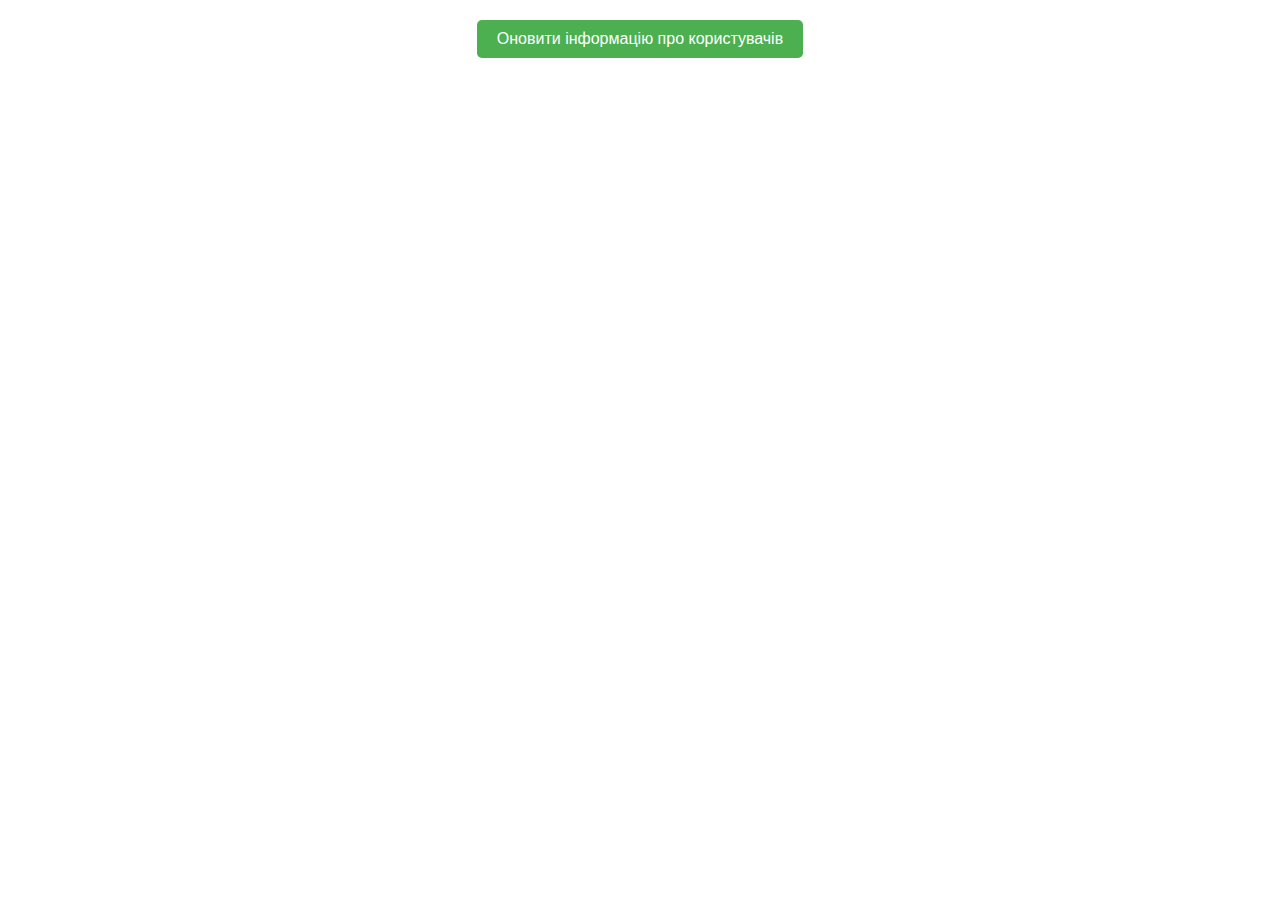
<file: index.html>
<!DOCTYPE html>
<html>
<head>
    <title>Information about users</title>
    <style>
        #users-container {
            display: flex;
            justify-content: center;
            align-items: center;
            flex-direction: row;
            flex-wrap: wrap;
            margin-top: 50px;
        }

        .user {
            flex-basis: 20%;
            margin: 10px;
            padding: 10px;
            border: 1px solid #ccc;
            border-radius: 5px;
            text-align: center;
        }

        .user img {
            border-radius: 50%;
        }

        #refresh-button {
            display: flex;
            justify-content: center;
            margin-top: 20px;
        }

            #refresh-button button {
                padding: 10px 20px;
                background-color: #4CAF50;
                color: white;
                border: none;
                border-radius: 5px;
                cursor: pointer;
                font-size: 16px;
            }

            #refresh-button button:hover {
                background-color: #45a049;
            }
    </style>
</head>
<body>
    <div id="refresh-button">
        <button onclick="refreshPage()">Оновити інформацію про користувачів</button>
    </div>

    <div id="users-container"></div>

    <script>
        function refreshPage() {
            window.location.reload();
        }

        fetch('https://randomuser.me/api/?results=8')
            .then(response => response.json())
            .then(data => {
                const users = data.results;
                const usersContainer = document.getElementById('users-container');

                users.forEach(user => {
                    const userDiv = document.createElement('div');
                    userDiv.classList.add('user');

                    const picture = user.picture.large;
                    const cell = user.cell;
                    const country = user.location.country;
                    const email = user.email;
                    const coordinates = `Latitude: ${user.location.coordinates.latitude}, Longitude: ${user.location.coordinates.longitude}`;

                    const img = document.createElement('img');
                    img.src = picture;
                    userDiv.appendChild(img);

                    const p1 = document.createElement('p');
                    p1.textContent = `Cell: ${cell}`;
                    userDiv.appendChild(p1);

                    const p2 = document.createElement('p');
                    p2.textContent = `Country: ${country}`;
                    userDiv.appendChild(p2);

                    const p3 = document.createElement('p');
                    p3.textContent = `Email: ${email}`;
                    userDiv.appendChild(p3);

                    const p4 = document.createElement('p');
                    p4.textContent = `Coordinates: ${coordinates}`;
                    userDiv.appendChild(p4);

                    usersContainer.appendChild(userDiv);
                });
            })
            .catch(error => console.error('Error:', error));
    </script>
</body>
</html>
</file>
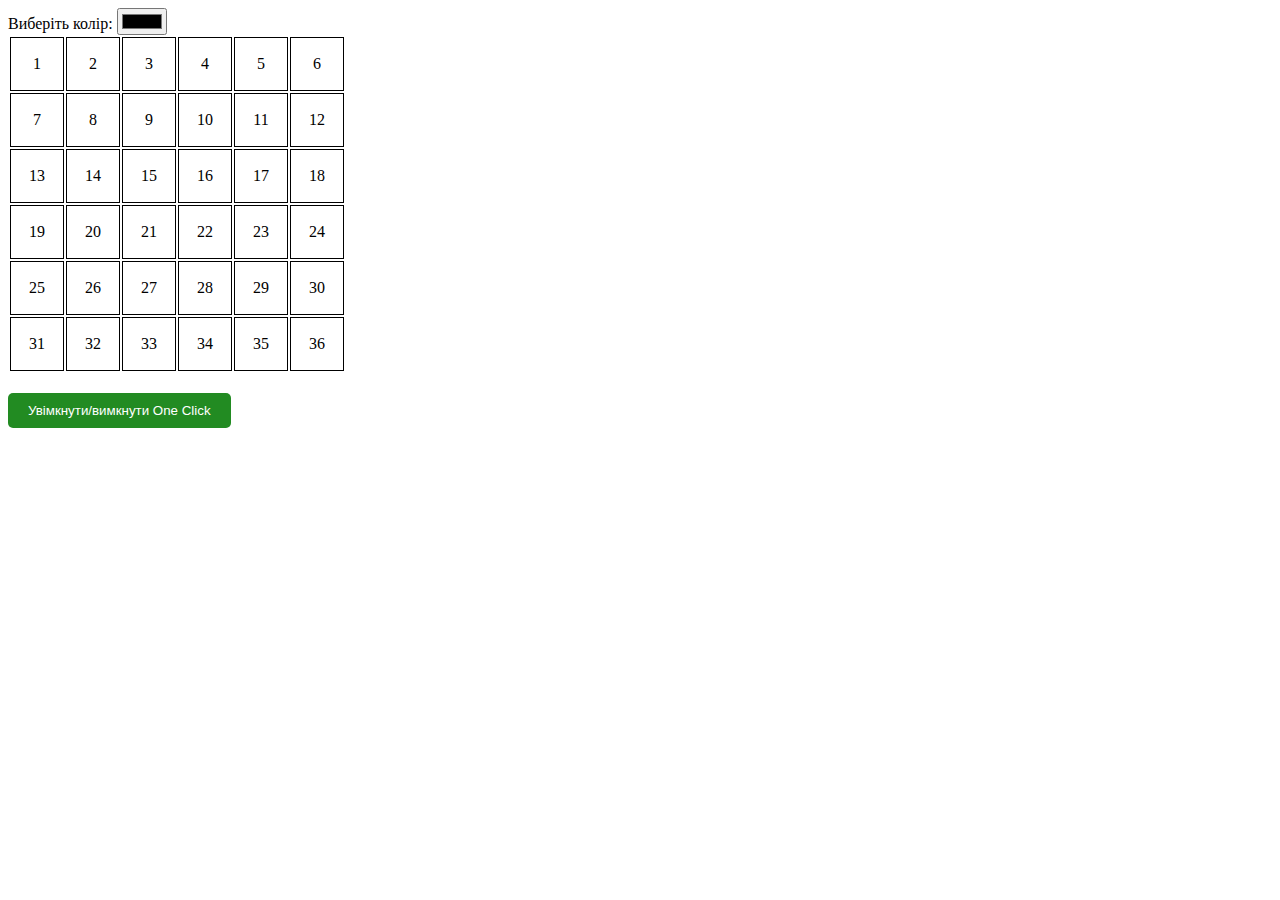
<file: color.html>
<!DOCTYPE html>
<html lang="en">
<head>
    <meta charset="UTF-8">
    <meta name="viewport" content="width=device-width, initial-scale=1.0">
    <title>Таблиця</title>
    <style>

        td {
            width: 50px;
            height: 50px;
            text-align: center;
            cursor: pointer;
            border: 1px solid black;
        }


        button#toggleClickChange {
            background-color: forestgreen;
            color: #fff;
            padding: 10px 20px;
            margin-top: 20px;
            border: none;
            border-radius: 5px;
            cursor: pointer;
            transition: background-color 0.3s;
        }

        button#toggleClickChange:hover {
            background-color: darkgreen; 
        }
    </style>
</head>
<body>
    <!-- Вибір кольору за допомогою input type="color" -->
    <label for="colorPicker">Виберіть колір:</label>
    <input type="color" id="colorPicker">

    <!-- Таблиця для відображення даних -->
    <table id="table">
    </table>

    <!-- Додана кнопка для активації/деактивації функції зміни кольорів при кліці -->
    <button id="toggleClickChange">Увімкнути/вимкнути One Click</button>

    <!-- JavaScript-скрипт для динамічної зміни кольорів -->
    <script>
        // Отримуємо посилання на таблицю, input для вибору кольору та кнопку за допомогою їхніх ID
        const table = document.getElementById('table');
        const colorPicker = document.getElementById('colorPicker');
        const toggleClickButton = document.getElementById('toggleClickChange');

        // Змінна для відстеження стану активації/деактивації функції зміни кольору при кліці
        let isClickChangeEnabled = true;

        // Зміна стану активації/деактивації функції зміни кольору при кліці при натисканні кнопки
        toggleClickButton.addEventListener('click', function () {
            isClickChangeEnabled = !isClickChangeEnabled;
            toggleClickButton.textContent = isClickChangeEnabled ? 'Вимкнути One Click' : 'Увімкнути One Click';
        });

        // Заповнення таблиці номерами від 1 до 36
        let cellNumber = 1;
        for (let i = 0; i < 6; i++) {
            const row = document.createElement('tr');
            for (let j = 0; j < 6; j++) {
                const cell = document.createElement('td');
                cell.textContent = cellNumber;
                cellNumber++;
                row.appendChild(cell);
            }
            table.appendChild(row);
        }

        // Зміна колірів при наведенні тільки комірки з номером 5
        table.addEventListener('mouseover', function (event) {
            if (event.target.tagName === 'TD' && isClickChangeEnabled) {
                if (event.target.textContent === '5') {
                    event.target.style.backgroundColor = getRandomColor();
                }
            }
        });

        // Зміна кольору при кліку на будь-якій комірці таблиці, якщо функція активована
        table.addEventListener('click', function (event) {
            if (event.target.tagName === 'TD' && isClickChangeEnabled) {
                event.target.style.backgroundColor = colorPicker.value;
            }
        });

        // Функція для генерації випадкового кольору
        function getRandomColor() {
            const letters = '0123456789ABCDEF';
            let color = '#';
            for (let i = 0; i < 6; i++) {
                color += letters[Math.floor(Math.random() * 16)];
            }
            return color;
        }

        // Зміна кольору всіх клітинок таблиці крім обраної при подвійному кліці
        table.addEventListener('dblclick', function (event) {
            if (event.target.tagName === 'TD') {
                const clickedCell = event.target;
                const cells = document.querySelectorAll('td');

                // Отримуємо колір, який обрано в colorPicker
                const selectedColor = colorPicker.value;

                // Проходимося по всім клітинкам і встановлюємо їм колір, окрім клітинки, на яку був зроблений клік
                cells.forEach(function (cell) {
                    if (cell !== clickedCell) {
                        cell.style.backgroundColor = selectedColor;
                    }
                });
            }
        });
    </script>
</body>
</html>
</file>
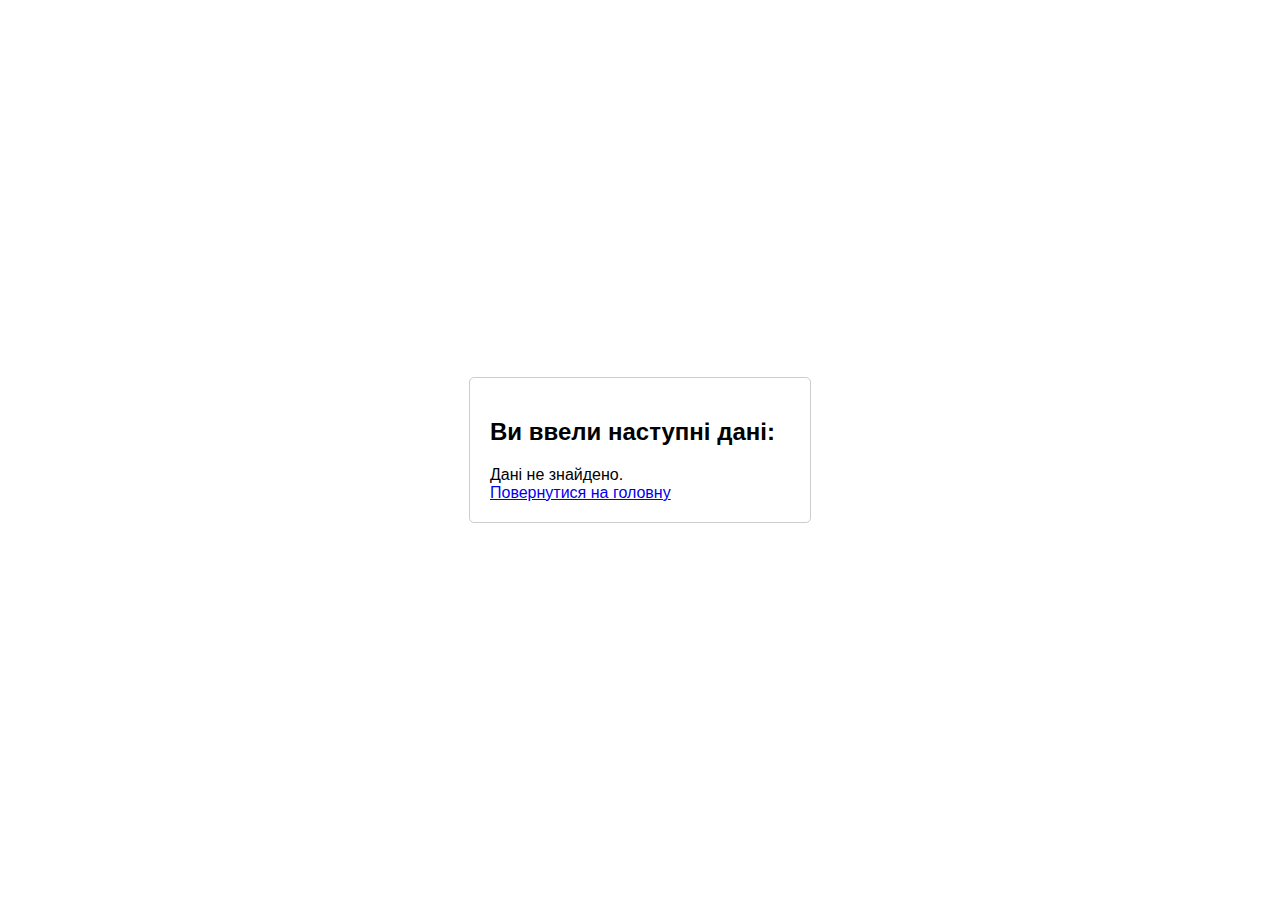
<file: result.html>
<!DOCTYPE html>
<html lang="en">

<head>
    <meta charset="UTF-8">
    <meta name="viewport" content="width=device-width, initial-scale=1.0">
    <title>Результат</title>
    <style>
        body {
            font-family: Arial, sans-serif;
            display: flex;
            justify-content: center;
            align-items: center;
            height: 100vh;
            margin: 0;
        }

        .result-container {
            width: 300px;
            padding: 20px;
            border: 1px solid #ccc;
            border-radius: 5px;
            text-align: left;
        }

        .back-button {
            display: inline-block;
            padding: 10px 20px;
            background-color: #007bff;
            color: white;
            text-decoration: none;
            border-radius: 5px;
            transition: background-color 0.3s;
        }

        .back-button:hover {
            background-color: #0056b3;
        }
    </style>
</head>

<body>
    <div class="result-container">
        <h2>Ви ввели наступні дані:</h2>
        <div id="output"></div>

        <a href="index.html">Повернутися на головну</a>
    </div>

    <script>
        document.addEventListener("DOMContentLoaded", function () {
            var storedData = localStorage.getItem("inputData");
            var outputElement = document.getElementById("output");
            if (storedData) {
                var inputData = JSON.parse(storedData);
                outputElement.innerHTML = `
                        <p><strong>ПІБ:</strong> ${inputData.pib}</p>
                        <p><strong>Факультет:</strong> ${inputData.faculty}</p>
                        <p><strong>Дата народження:</strong> ${inputData.birthday}</p>
                        <p><strong>Адреса:</strong> ${inputData.address}</p>
                        <p><strong>Email:</strong> ${inputData.email}</p>
                    `;
            } else {
                outputElement.textContent = "Дані не знайдено.";
            }
        });
    </script>
</body>

</html>
</file>
